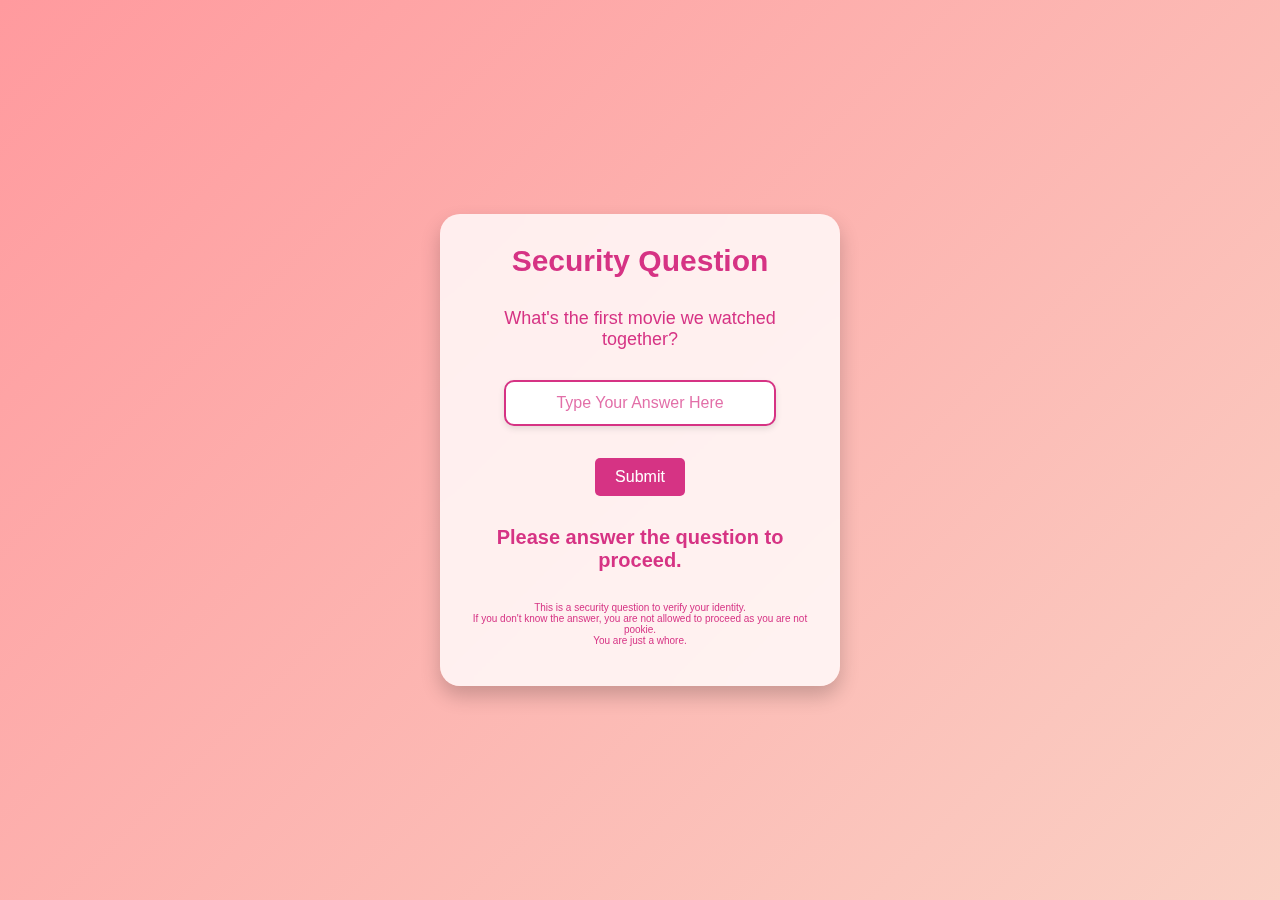
<file: index.html>
<!DOCTYPE html> 
<html>
    <head>
        <meta charset="UTF-8">
        <meta name="viewport" content="width=device-width, initial-scale=1.0">
        <title>No hoes allowed</title>
        <link rel="stylesheet" type="text/css" href="style.css">
        <script defer src="script.js"></script>
    </head>
    <body>
        <div id="auth-container">
            <div id="auth-section">
                <h2>
                    Security Question
                </h2>
                <p id="question">
                    What's the first movie we watched together?
                </p>
                <input type="text" id="answer" placeholder="Type Your Answer Here">
                <button id="submit" onclick="checkAnswer()">
                    Submit
                </button>
                <h3>
                    Please answer the question to proceed.
                </h3>
                <p id="disclaimer">
                    This is a security question to verify your identity.</br>
                    If you don't know the answer, you are not allowed to proceed as you are not pookie.</br> 
                    You are just a whore.
                </p>
            </div>
        </div>
    </body>
</html>
</file>
<file: style.css>
* {
    margin: 0;
    padding: 0;
    box-sizing: border-box;
}
#auth-container {
    display: flex;
    flex-direction: column;
    align-items: center;
    justify-content: center;
    height: 100vh;
    background: linear-gradient(135deg, #ff9a9e, #fad0c4); /* Soft gradient */
    font-family: 'Poppins', sans-serif;
    text-align: center;
    padding: 20px;
}
#auth-section {
    background: rgba(255, 255, 255, 0.8); /* Soft transparency for glassmorphism */
    padding: 30px;
    border-radius: 20px;
    box-shadow: 0 10px 20px rgba(0, 0, 0, 0.2); /* Soft floating effect */
    backdrop-filter: blur(10px); /* Frosted glass effect */
    display: flex;
    flex-direction: column;
    align-items: center;
    gap: 20px;
    max-width: 400px;
}
#auth-section h2 {
    color: #d63384;
    font-size: 30px;
    margin-bottom: 10px;
}
#auth-section h3 {
    color: #d63384;
    font-size: 20px;
    margin-top: 10px;
}
#question {
    color: #d63384;
    font-size: 18px;
    margin-bottom: 10px;
}
#disclaimer {
    color: #d63384;
    font-size: 10px;
    margin-bottom: 10px;
    margin-top: 10px;
    text-align: center;
}
#auth-section input {
    padding: 12px;
    width: 80%;
    max-width: 320px;
    margin-bottom: 12px;
    border: 2px solid #d63384;
    border-radius: 10px;
    font-size: 16px;
    text-align: center;
    outline: none;
    transition: all 0.3s ease-in-out;
    background: #fff;
    box-shadow: 0 3px 6px rgba(0, 0, 0, 0.1);
}
#auth-section input:hover {
    border-color: #ff4d79;
    box-shadow: 0 5px 10px rgba(255, 77, 109, 0.3);
}
#auth-section input:focus {
    border-color: #ff3366;
    background: linear-gradient(135deg, #ffdde1, #fad0c4);
    box-shadow: 0 5px 15px rgba(255, 51, 102, 0.5);
    transform: scale(1.05);
}
#auth-section input::placeholder {
    color: #d63384;
    opacity: 0.7;
    transition: opacity 0.3s ease;
}
#auth-section input:focus::placeholder {
    opacity: 0.4;
}
#auth-section button {
    background-color: #d63384;
    color: white;
    border: none;
    padding: 10px 20px;
    border-radius: 5px;
    cursor: pointer;
    font-size: 16px;
}
#auth-section button:hover {
    background-color: #c2185b;
}
#question-container {
    display: flex;
    flex-direction: column;
    align-items: center;
    justify-content: center;
    height: 100vh;
    background: linear-gradient(135deg, #ff9a9e, #fad0c4); /* Soft gradient */
    font-family: 'Poppins', sans-serif;
    text-align: center;
    padding: 20px;
}
#valentine-section {
    background: rgba(255, 255, 255, 0.8); /* Soft transparency for glassmorphism */
    padding: 30px;
    border-radius: 20px;
    box-shadow: 0 10px 20px rgba(0, 0, 0, 0.2); /* Soft floating effect */
    backdrop-filter: blur(10px); /* Frosted glass effect */
    display: flex;
    flex-direction: column;
    align-items: center;
    gap: 20px;
    max-width: 400px;
}

@keyframes heartbeat {
    0% { transform: scale(1); }
    50% { transform: scale(1.1); }
    100% { transform: scale(1); }
}

#valentine-question {
    color: #d63384;
    font-size: 34px;
    font-weight: bold;
    text-shadow: 2px 2px 10px rgba(255, 77, 109, 0.5);
    animation: heartbeat 1.5s infinite ease-in-out;
}

#btn__container {
    display: flex;
    justify-content: center;
    gap: 2rem; /* Increased gap between buttons */
    margin-top: 15px;
}

#valentine-section button {
    font-weight: 600;
    transition: all 0.3s ease;
    padding: 1rem;
    width: 9rem;
    border-radius: 30px;
    background-color: #d63384;
    color: white;
    border: none;
    font-size: 18px;
    box-shadow: 0 5px 10px rgba(214, 51, 132, 0.4);
}

#valentine-section button:active {
    transform: scale(0.95);
}

#valentine-section button:hover {
    background-color: #c2185b;
    cursor: pointer;
    transform: scale(1.1);
}

@keyframes bounce {
    0%, 100% { transform: translateY(0); }
    50% { transform: translateY(-5px); }
}

#yes-btn:hover {
    background-color: #ff4d6d;
    box-shadow: 0 0 15px rgba(255, 77, 109, 0.5);
    animation: bounce 0.5s ease infinite;
}

#no-btn {
    position: relative;
    transition: top 0.3s ease, left 0.3s ease;
}

@keyframes float-hearts {
    0% {
        transform: translateY(0);
        opacity: 1;
    }
    100% {
        transform: translateY(-100vh);
        opacity: 0;
    }
}

.heart {
    position: absolute;
    color: #ff4d6d;
    font-size: 24px;
    animation: float-hearts 5s linear infinite;
}
</file>
